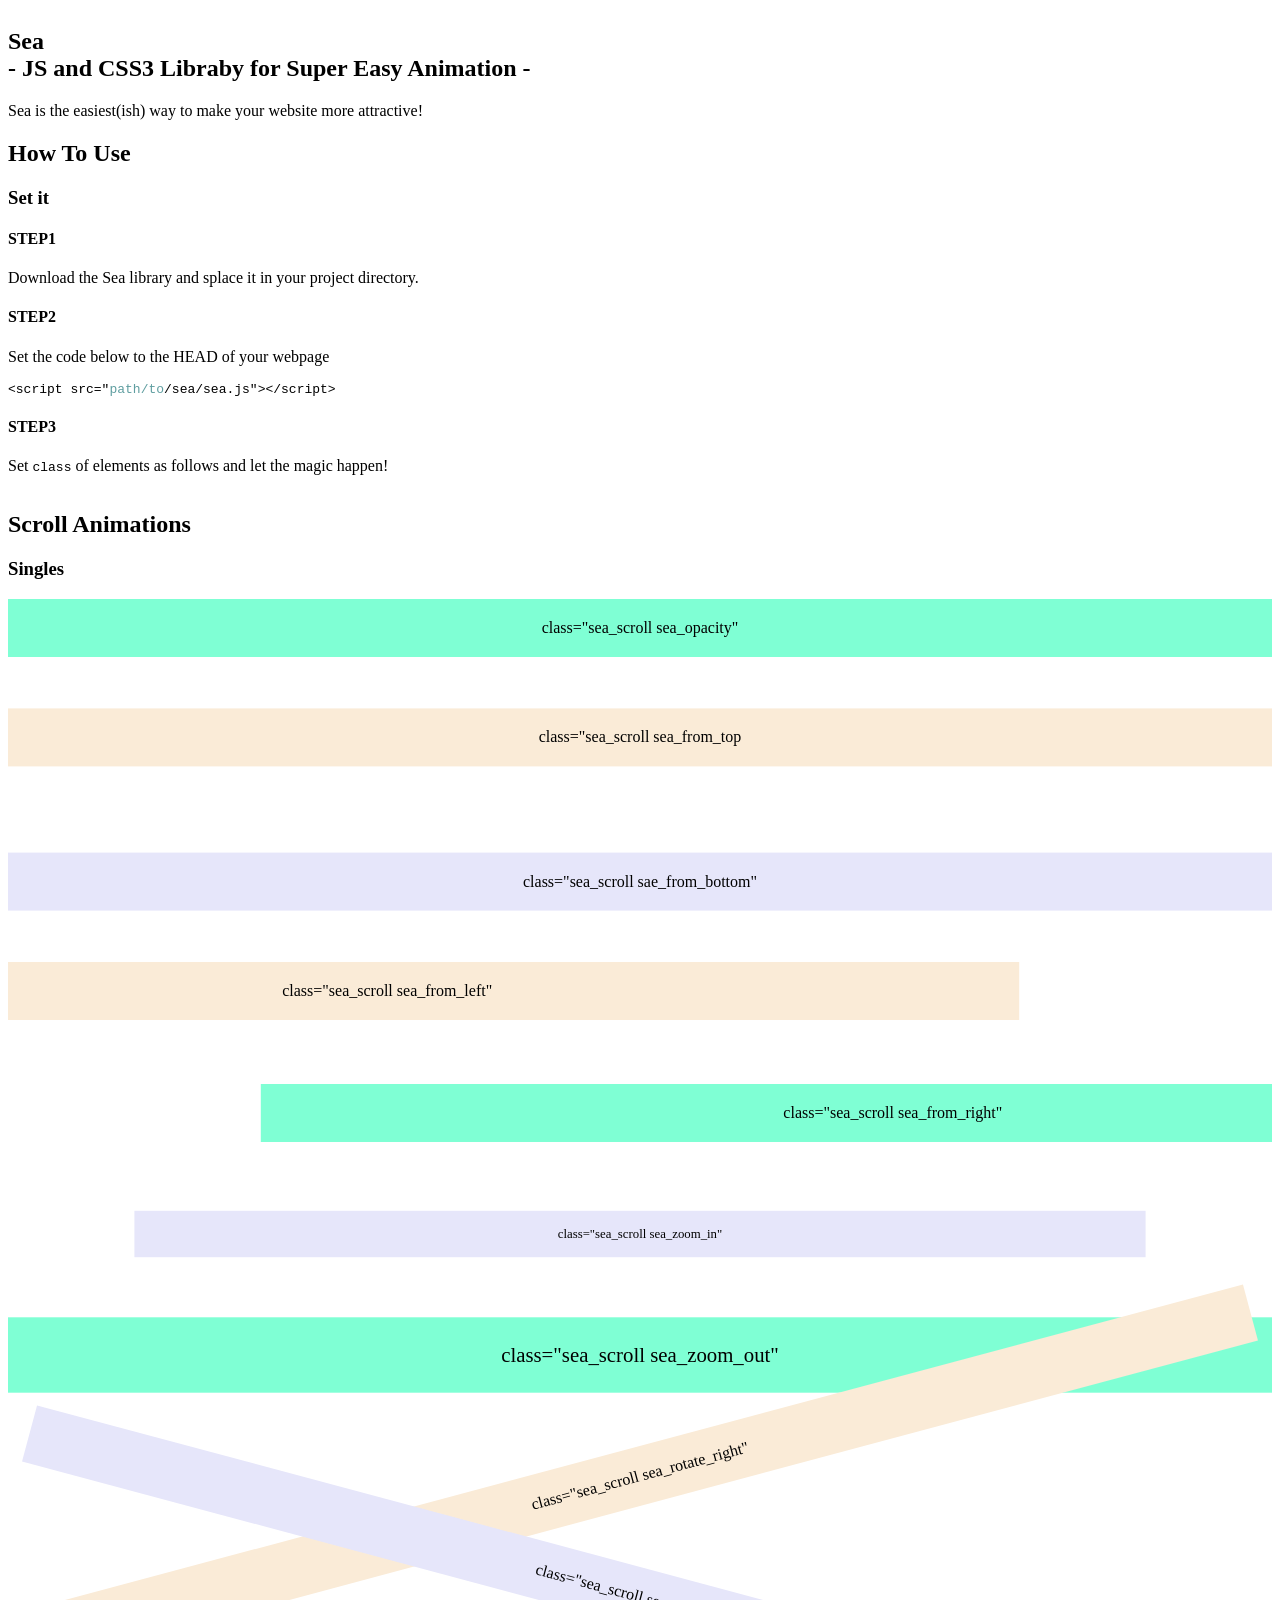
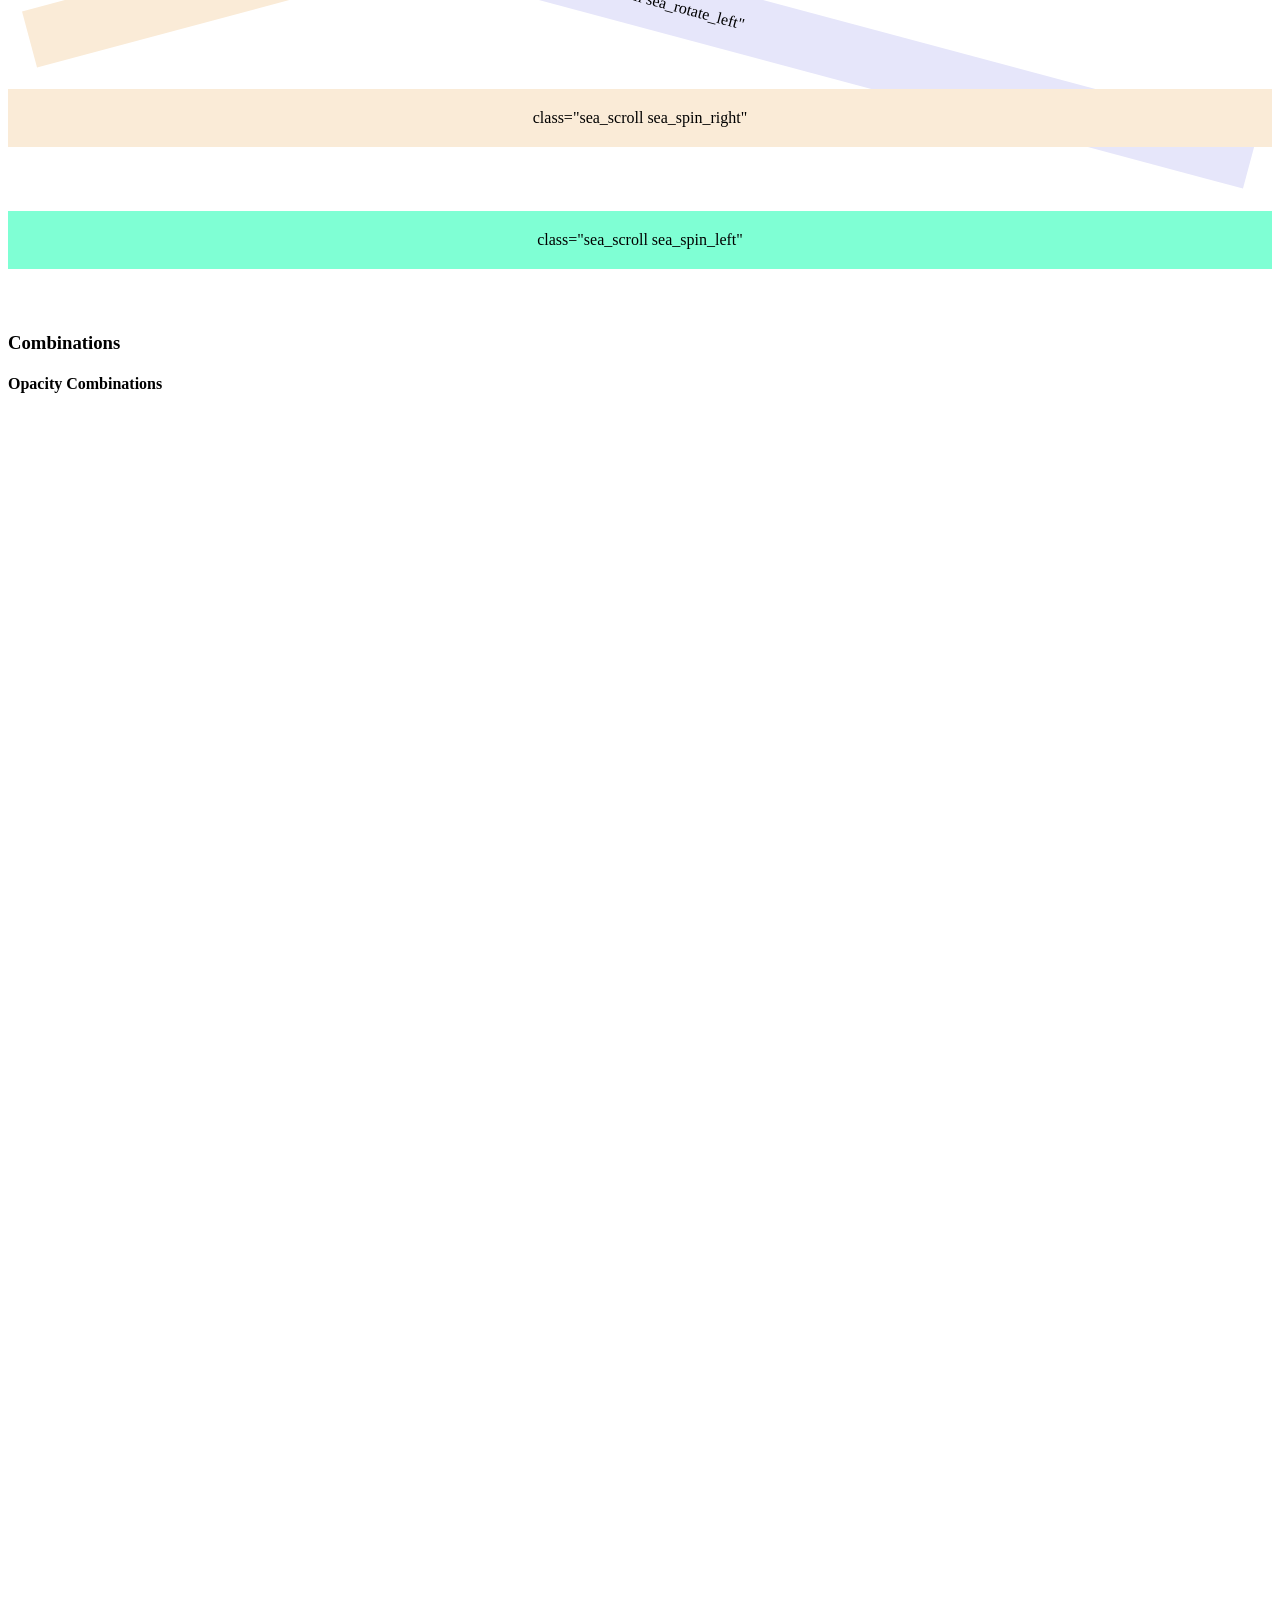
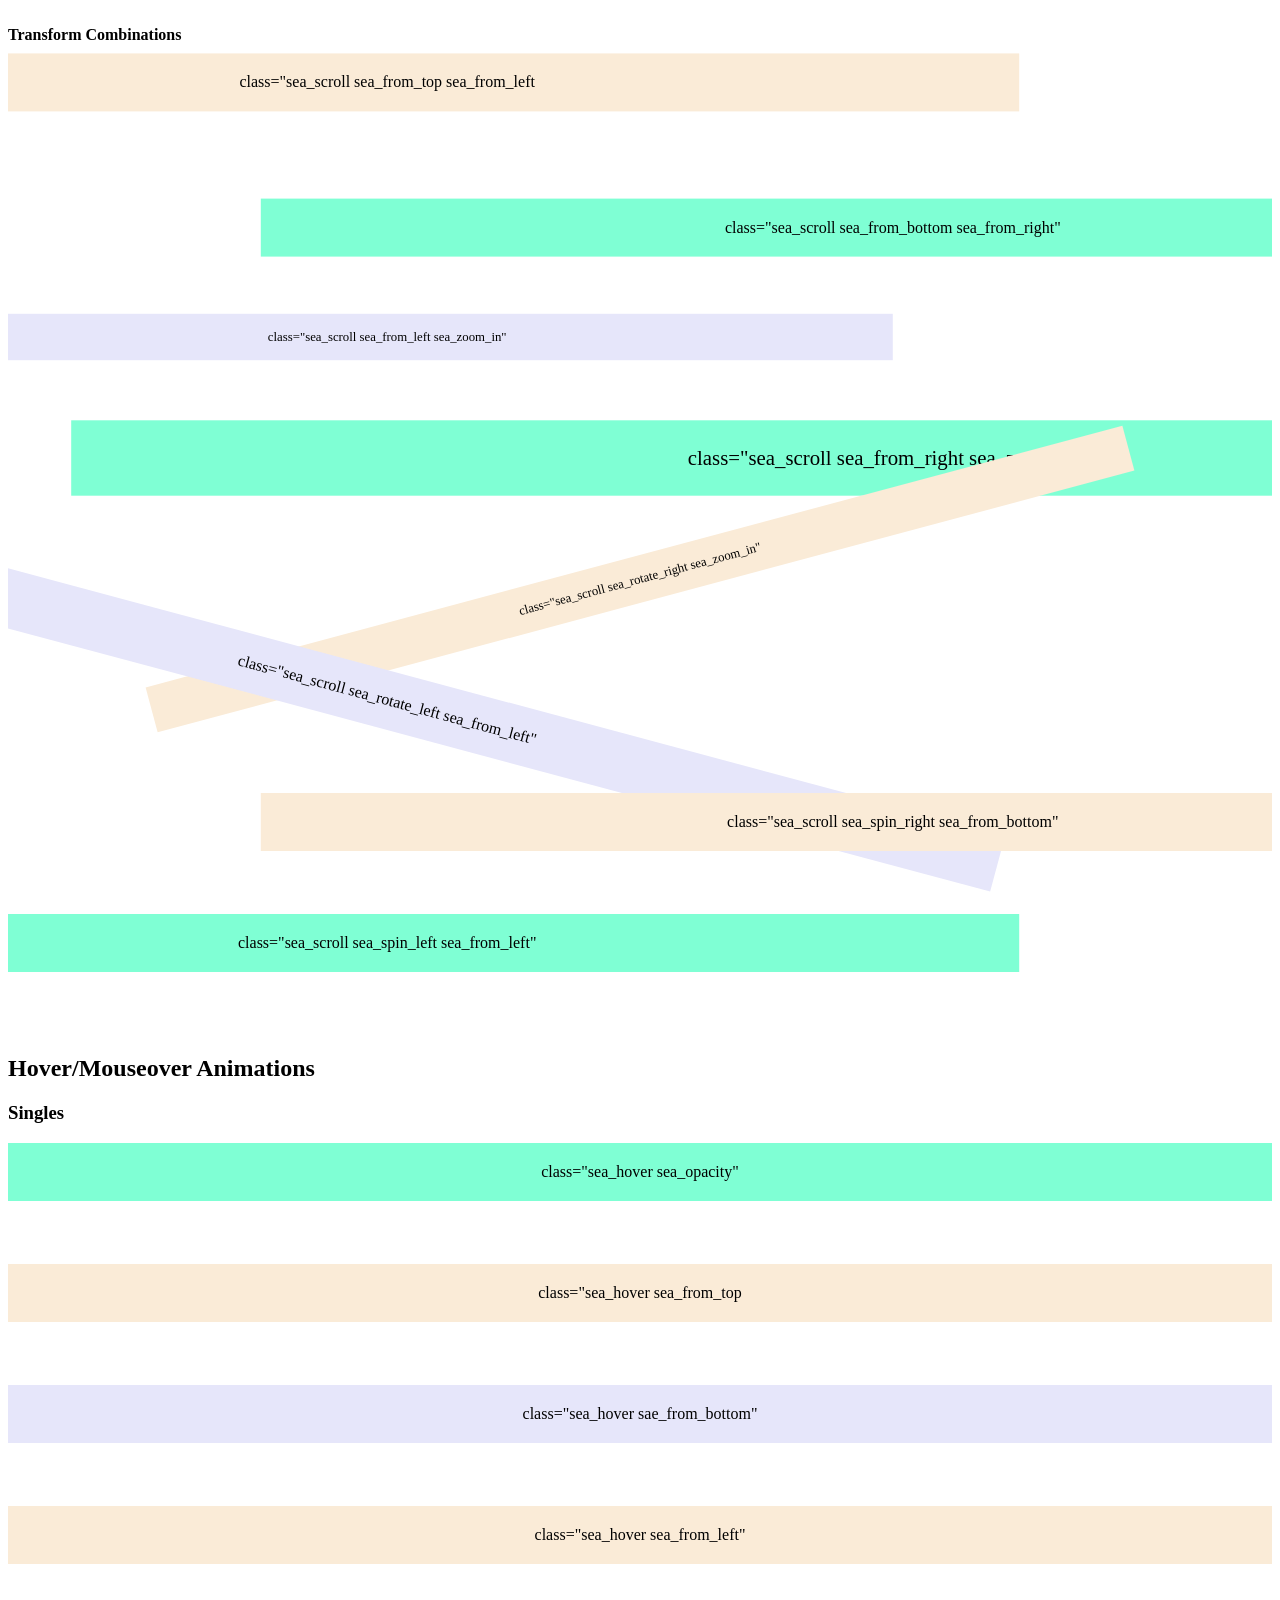
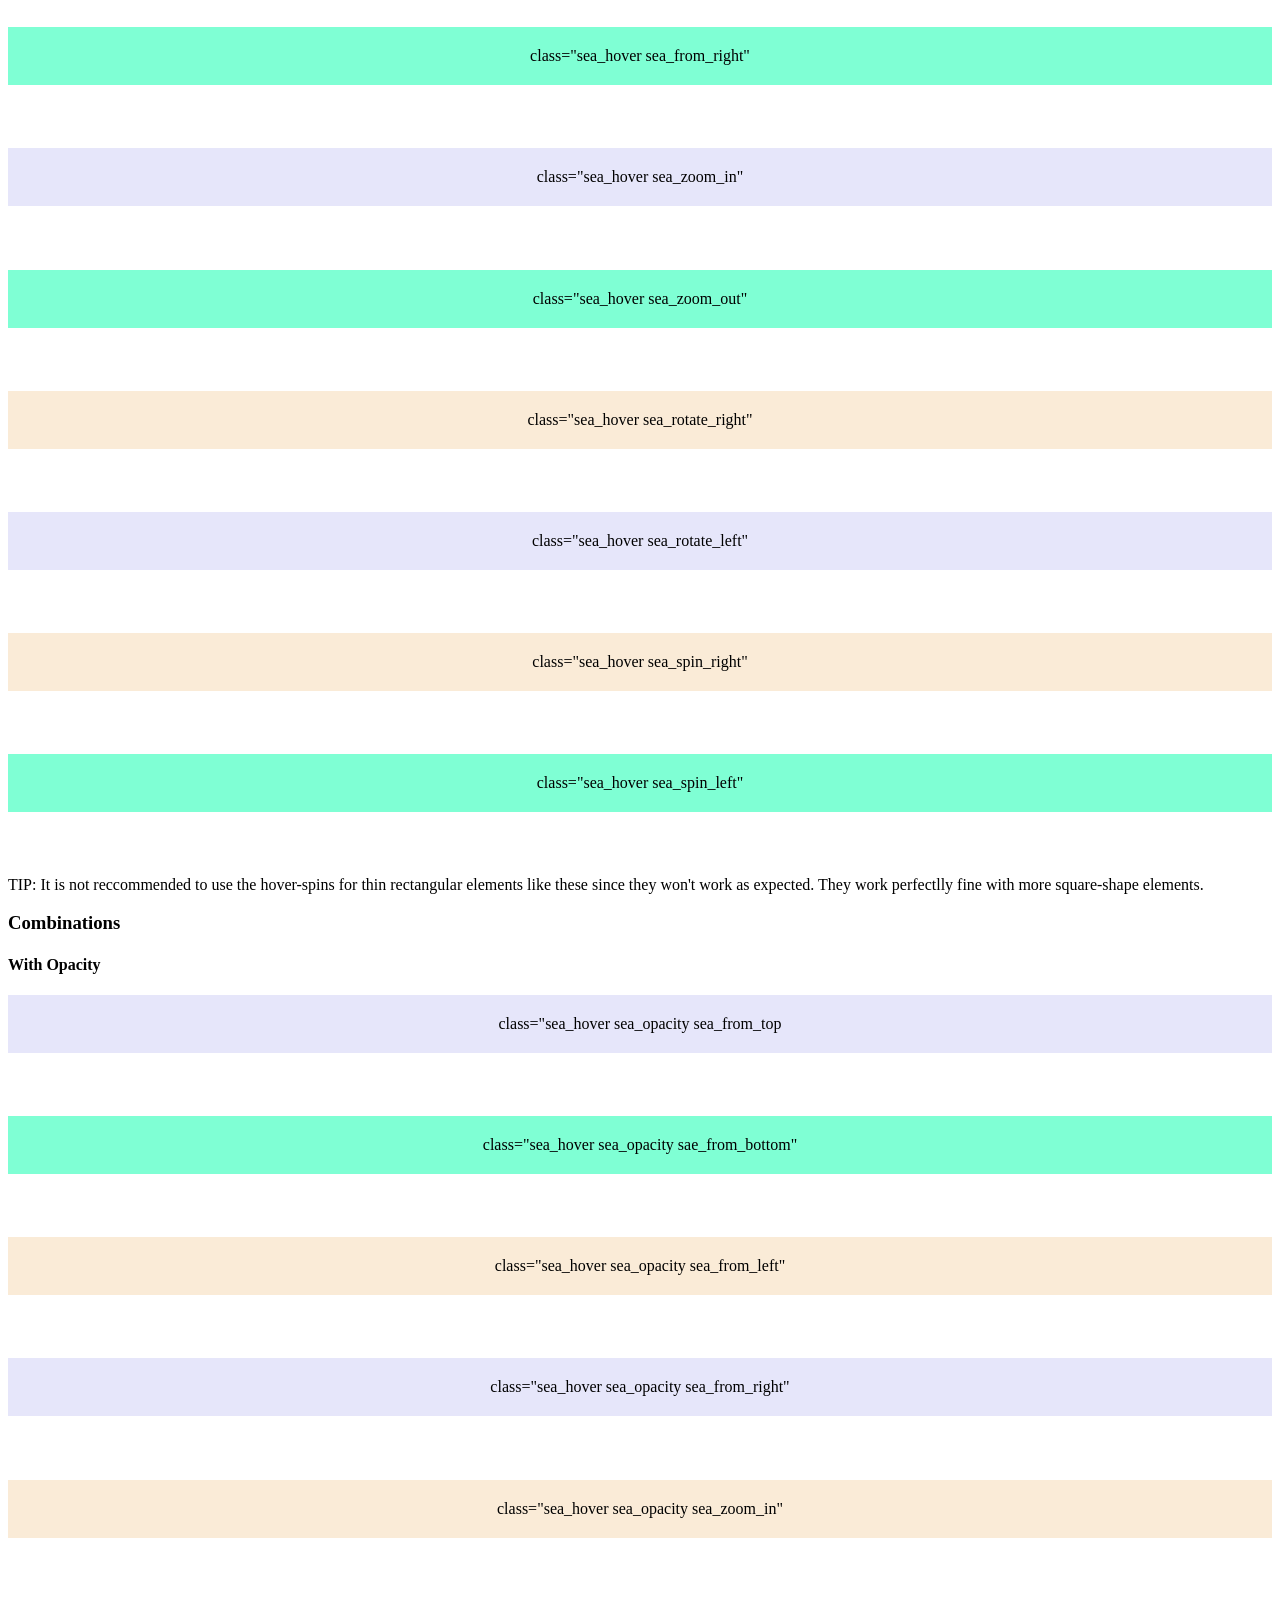
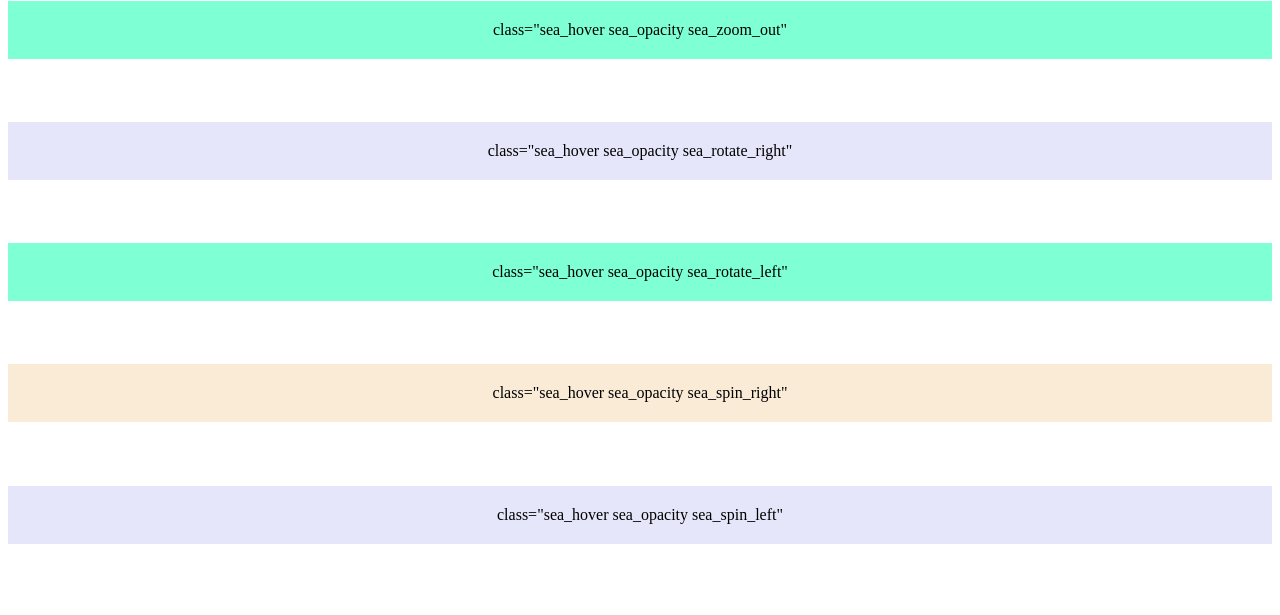
<file: example/index.html>
<!DOCTYPE html>
<html>
<head>
    <meta http-equiv="X-UA-Compatible" content="IE=edge">
    <title></title>
    <meta charset="utf-8">
    <meta name="description" content="">
    <meta name="author" content="">
    <meta name="viewport" content="width=device-width, initial-scale=1">
    <link rel="stylesheet" href="style.css">
    <script id="sea_js" src="../sea/sea.js?mode=loop&position=30"></script>
    <!--[if lt IE 9]>
<script src="//cdn.jsdelivr.net/html5shiv/3.7.2/html5shiv.min.js"></script>
<script src="//cdnjs.cloudflare.com/ajax/libs/respond.js/1.4.2/respond.min.js"></script>
<![endif]-->
    <link rel="shortcut icon" href="">
</head>

<body>
    <section id="intro">
        <h1>Sea<br>- JS and CSS3 Libraby for Super Easy Animation -</h1>
        <p>Sea is the easiest(ish) way to make your website more attractive!</p>
        <h2>How To Use</h2>
        <h3>Set it</h3>
        <h4>STEP</h4>
        <p>Download the Sea library and splace it in your project directory.</p>
        <h4>STEP</h4>
        <p>Set the code below to the HEAD of your webpage</p>
        <pre><code>&lt;script src="<span>path/to</span>/sea/sea.js"&gt;&lt;/script&gt;</code></pre>
        <h4>STEP</h4>
        <p>Set <code>class</code> of elements as follows and let the magic happen!</p>
    </section>
    <section>
        <h2>Scroll Animations</h2>
        <h3>Singles</h3>
        <div class="sample sea_scroll sea_opacity">
            <p>class="sea_scroll sea_opacity"</p>
        </div>
        <div class="sample sea_scroll sea_from_top">
            <p>class="sea_scroll sea_from_top</p>
        </div>
        <div class="sample sea_scroll sea_from_bottom">
            <p>class="sea_scroll sae_from_bottom"</p>
        </div>
        <div class="sample sea_scroll sea_from_left">
            <p>class="sea_scroll sea_from_left"</p>
        </div>
        <div class="sample sea_scroll sea_from_right">
            <p>class="sea_scroll sea_from_right"</p>
        </div>
        <div class="sample sea_scroll sea_zoom_in">
            <p>class="sea_scroll sea_zoom_in"</p>
        </div>
        <div class="sample sea_scroll sea_zoom_out">
            <p>class="sea_scroll sea_zoom_out"</p>
        </div>
        <div class="sample sea_scroll sea_rotate_right">
            <p>class="sea_scroll sea_rotate_right"</p>
        </div>
        <div class="sample sea_scroll sea_rotate_left">
            <p>class="sea_scroll sea_rotate_left"</p>
        </div>
        <div class="sample sea_scroll sea_spin_right">
            <p>class="sea_scroll sea_spin_right"</p>
        </div>
        <div class="sample sea_scroll sea_spin_left">
            <p>class="sea_scroll sea_spin_left"</p>
        </div>
        
        <h3>Combinations</h3>
        
        <h4>Opacity Combinations</h4>
        
        <div class="sample sea_scroll sea_opacity sea_from_top">
            <p>class="sea_scroll sea_opacity sea_from_top</p>
        </div>
        <div class="sample sea_scroll sea_opacity sea_from_bottom">
            <p>class="sea_scroll sea_opacity sae_from_bottom"</p>
        </div>
        <div class="sample sea_scroll sea_opacity sea_from_left">
            <p>class="sea_scroll sea_opacity sea_from_left"</p>
        </div>
        <div class="sample sea_scroll sea_opacity sea_from_right">
            <p>class="sea_scroll sea_opacity sea_from_right"</p>
        </div>
        <div class="sample sea_scroll sea_opacity sea_zoom_in">
            <p>class="sea_scroll sea_opacity sea_zoom_in"</p>
        </div>
        <div class="sample sea_scroll sea_opacity sea_zoom_out">
            <p>class="sea_scroll sea_opacity sea_zoom_out"</p>
        </div>
        <div class="sample sea_scroll sea_opacity sea_rotate_right">
            <p>class="sea_scroll sea_opacity sea_rotate_right"</p>
        </div>
        <div class="sample sea_scroll sea_opacity sea_rotate_left">
            <p>class="sea_scroll sea_opacity sea_rotate_left"</p>
        </div>
        <div class="sample sea_scroll sea_opacity sea_spin_right">
            <p>class="sea_scroll sea_opacity sea_spin_right"</p>
        </div>
        <div class="sample sea_scroll sea_opacity sea_spin_left">
            <p>class="sea_scroll sea_opacity sea_spin_left"</p>
        </div>
        
        <h4>Transform Combinations</h4>
        
        <div class="sample sea_scroll sea_from_top sea_from_left">
            <p>class="sea_scroll sea_from_top sea_from_left</p>
        </div>
        <div class="sample sea_scroll sea_from_bottom sea_from_right">
            <p>class="sea_scroll sea_from_bottom sea_from_right"</p>
        </div>
        <div class="sample sea_scroll sea_from_left sea_zoom_in">
            <p>class="sea_scroll sea_from_left sea_zoom_in"</p>
        </div>
        <div class="sample sea_scroll sea_from_right sea_zoom_out">
            <p>class="sea_scroll sea_from_right sea_zoom_out"</p>
        </div>
        <div class="sample sea_scroll sea_rotate_right sea_zoom_in">
            <p>class="sea_scroll sea_rotate_right sea_zoom_in"</p>
        </div>
        <div class="sample sea_scroll sea_rotate_left sea_from_left">
            <p>class="sea_scroll sea_rotate_left sea_from_left"</p>
        </div>
        <div class="sample sea_scroll sea_spin_right sea_from_right">
            <p>class="sea_scroll sea_spin_right sea_from_bottom"</p>
        </div>
        <div class="sample sea_scroll sea_spin_left sea_from_left">
            <p>class="sea_scroll sea_spin_left sea_from_left"</p>
        </div>
    </section>
    <section>
        <h2>Hover/Mouseover Animations</h2>
        <h3>Singles</h3>
        <div class="sample sea_hover sea_opacity">
            <p>class="sea_hover sea_opacity"</p>
        </div>
        <div class="sample sea_hover sea_from_top">
            <p>class="sea_hover sea_from_top</p>
        </div>
        <div class="sample sea_hover sea_from_bottom">
            <p>class="sea_hover sae_from_bottom"</p>
        </div>
        <div class="sample sea_hover sea_from_left">
            <p>class="sea_hover sea_from_left"</p>
        </div>
        <div class="sample sea_hover sea_from_right">
            <p>class="sea_hover sea_from_right"</p>
        </div>
        <div class="sample sea_hover sea_zoom_in">
            <p>class="sea_hover sea_zoom_in"</p>
        </div>
        <div class="sample sea_hover sea_zoom_out">
            <p>class="sea_hover sea_zoom_out"</p>
        </div>
        <div class="sample sea_hover sea_rotate_right">
            <p>class="sea_hover sea_rotate_right"</p>
        </div>
        <div class="sample sea_hover sea_rotate_left">
            <p>class="sea_hover sea_rotate_left"</p>
        </div>
        <div class="sample sea_hover sea_spin_right">
            <p>class="sea_hover sea_spin_right"</p>
        </div>
        <div class="sample sea_hover sea_spin_left">
            <p>class="sea_hover sea_spin_left"</p>
        </div>
        
        <p>TIP: It is not reccommended to use the hover-spins for thin rectangular elements like these since they won't work as expected. They work perfectlly fine with more square-shape elements.</p>
        <h3>Combinations</h3>
        
        <h4>With Opacity</h4>
        
        <div class="sample sea_hover sea_opacity sea_from_top">
            <p>class="sea_hover sea_opacity sea_from_top</p>
        </div>
        <div class="sample sea_hover sea_opacity sea_from_bottom">
            <p>class="sea_hover sea_opacity sae_from_bottom"</p>
        </div>
        <div class="sample sea_hover sea_opacity sea_from_left">
            <p>class="sea_hover sea_opacity sea_from_left"</p>
        </div>
        <div class="sample sea_hover sea_opacity sea_from_right">
            <p>class="sea_hover sea_opacity sea_from_right"</p>
        </div>
        <div class="sample sea_hover sea_opacity sea_zoom_in">
            <p>class="sea_hover sea_opacity sea_zoom_in"</p>
        </div>
        <div class="sample sea_hover sea_opacity sea_zoom_out">
            <p>class="sea_hover sea_opacity sea_zoom_out"</p>
        </div>
        <div class="sample sea_hover sea_opacity sea_rotate_right">
            <p>class="sea_hover sea_opacity sea_rotate_right"</p>
        </div>
        <div class="sample sea_hover sea_opacity sea_rotate_left">
            <p>class="sea_hover sea_opacity sea_rotate_left"</p>
        </div>
        <div class="sample sea_hover sea_opacity sea_spin_right">
            <p>class="sea_hover sea_opacity sea_spin_right"</p>
        </div>
        <div class="sample sea_hover sea_opacity sea_spin_left">
            <p>class="sea_hover sea_opacity sea_spin_left"</p>
        </div>
    </section>
</body>
</html>
</file>
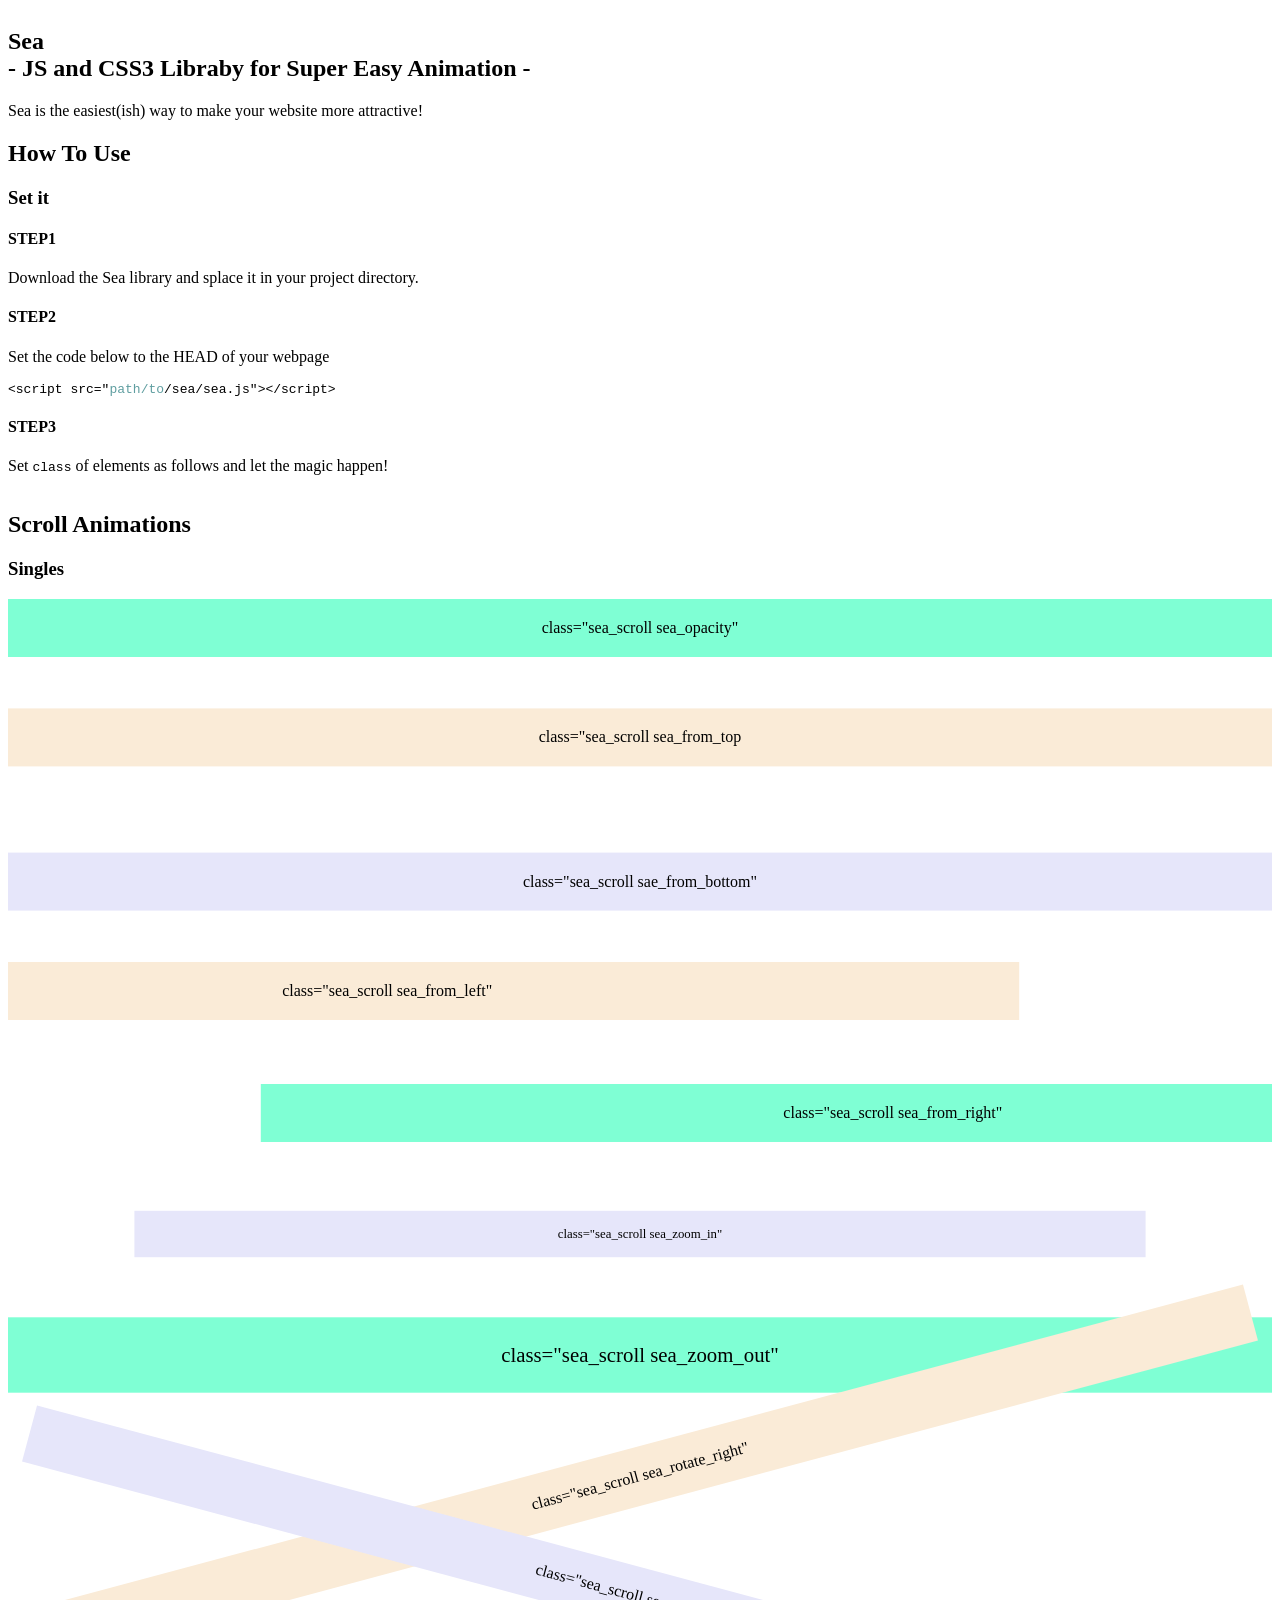
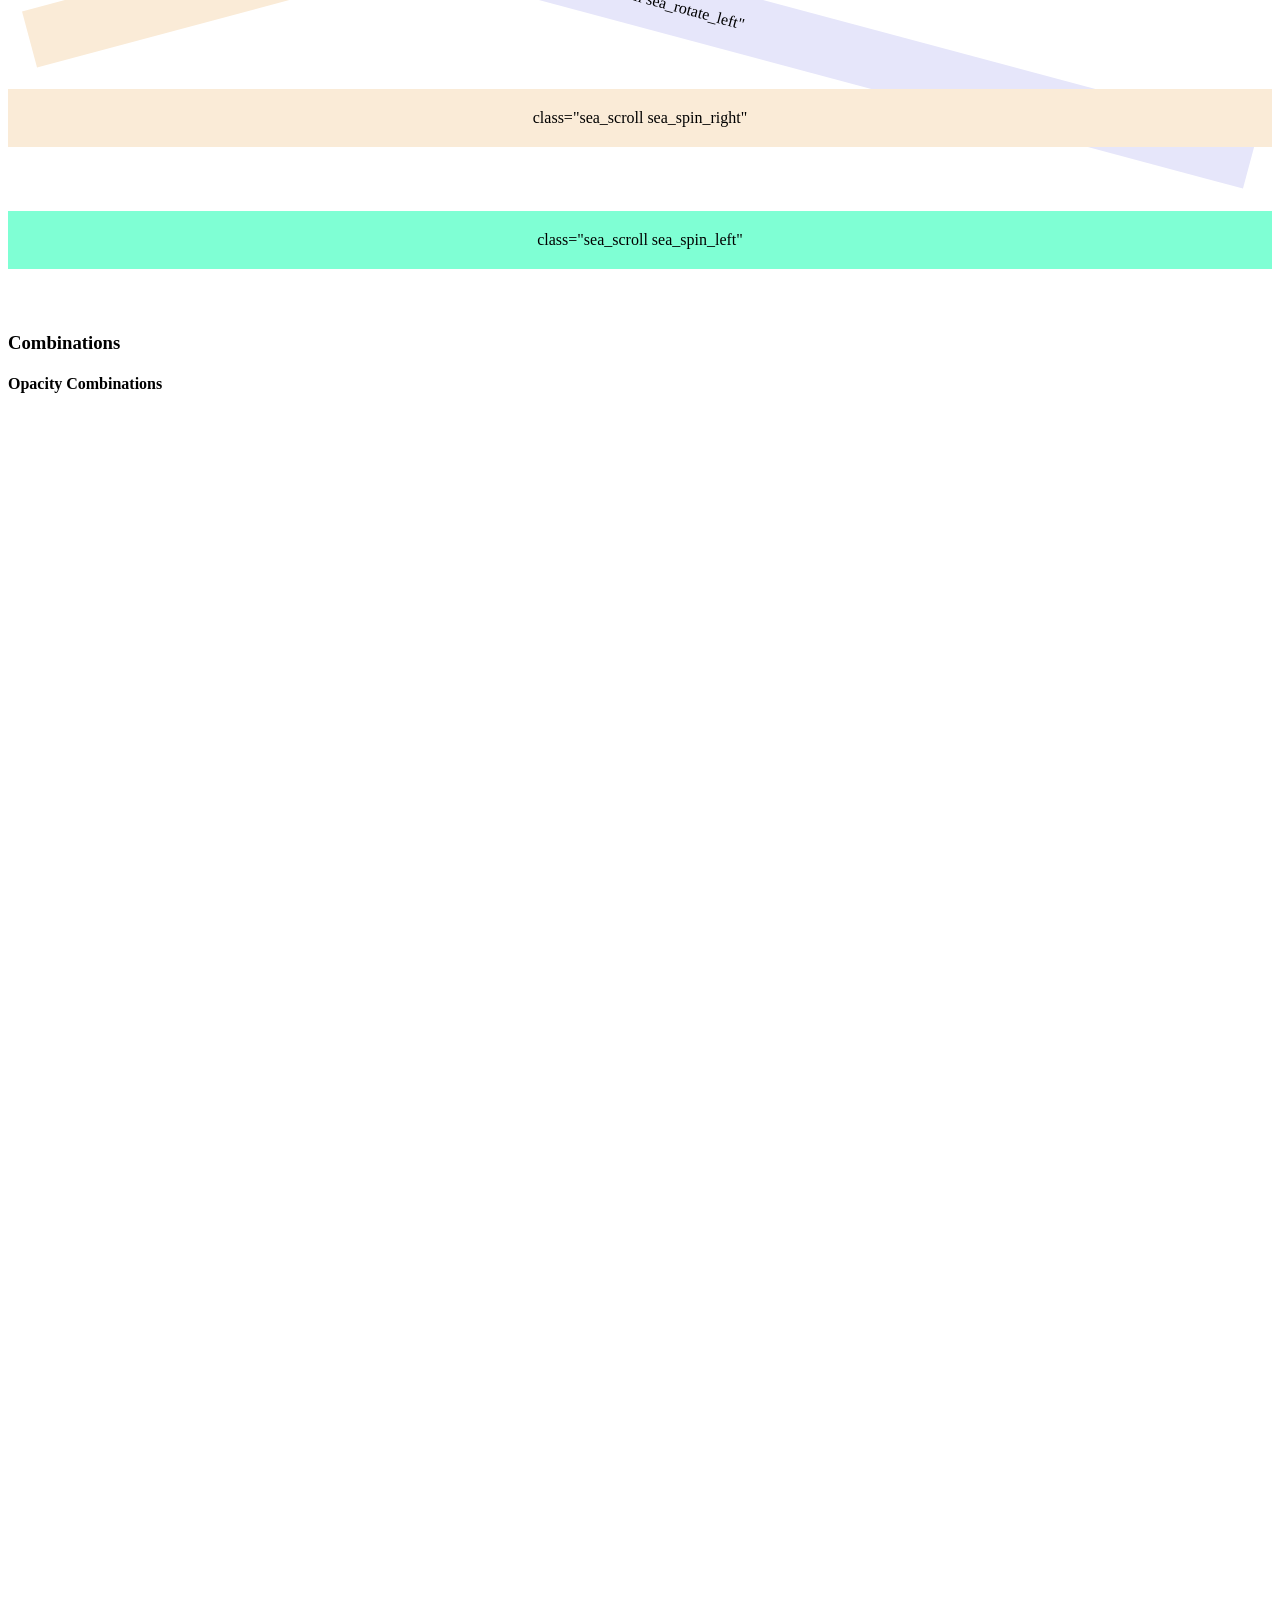
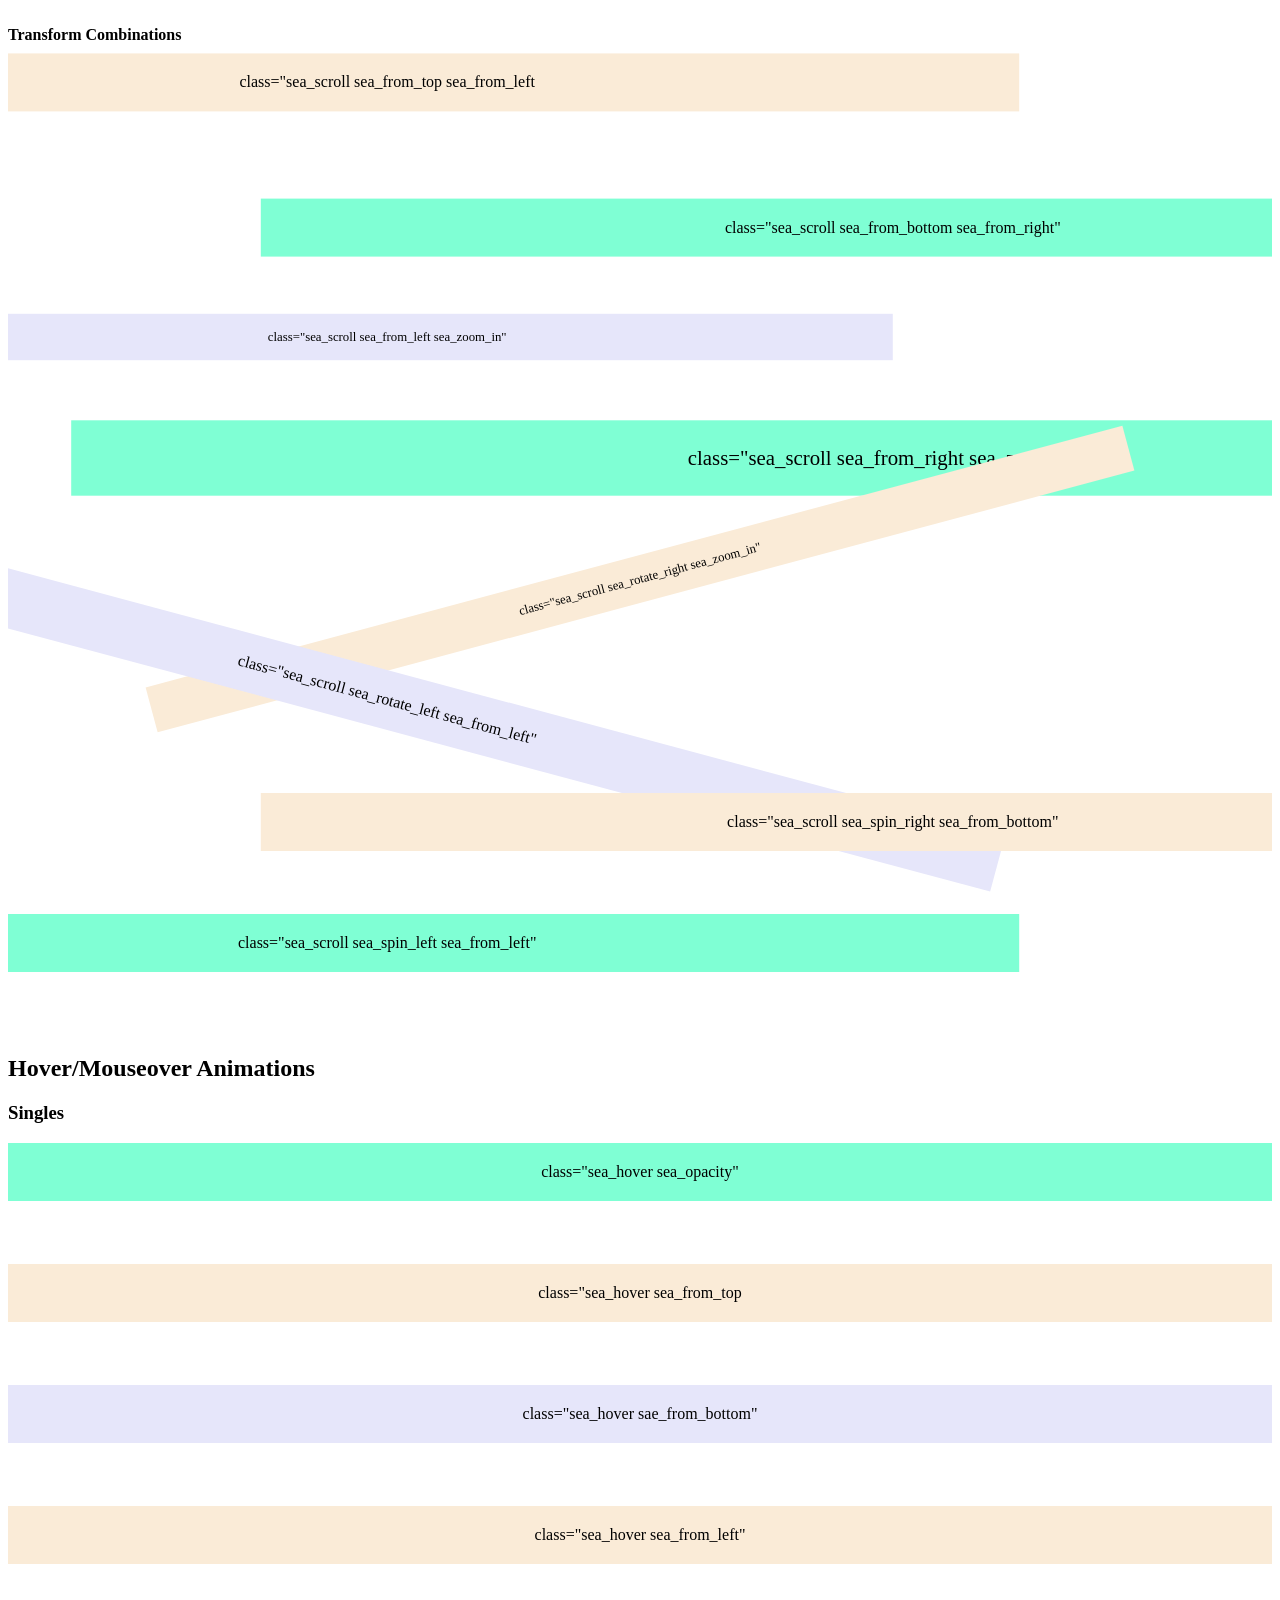
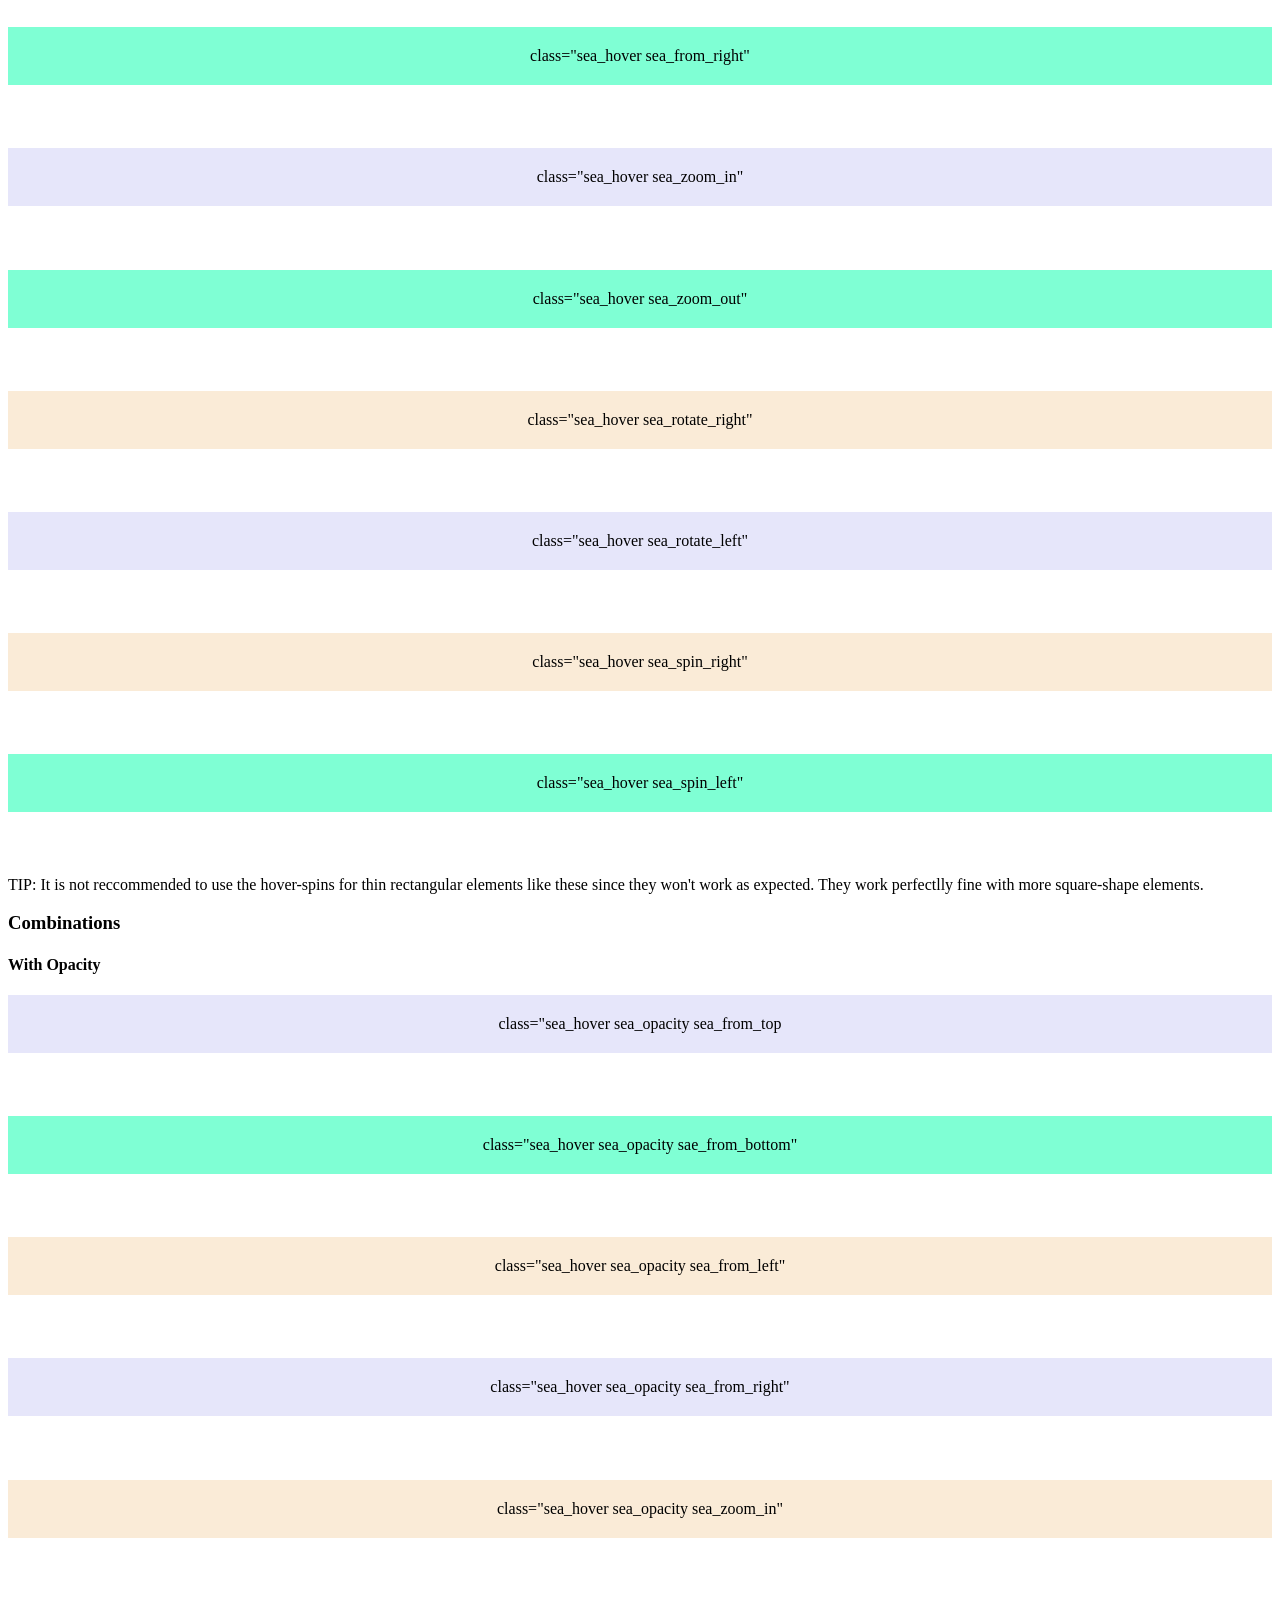
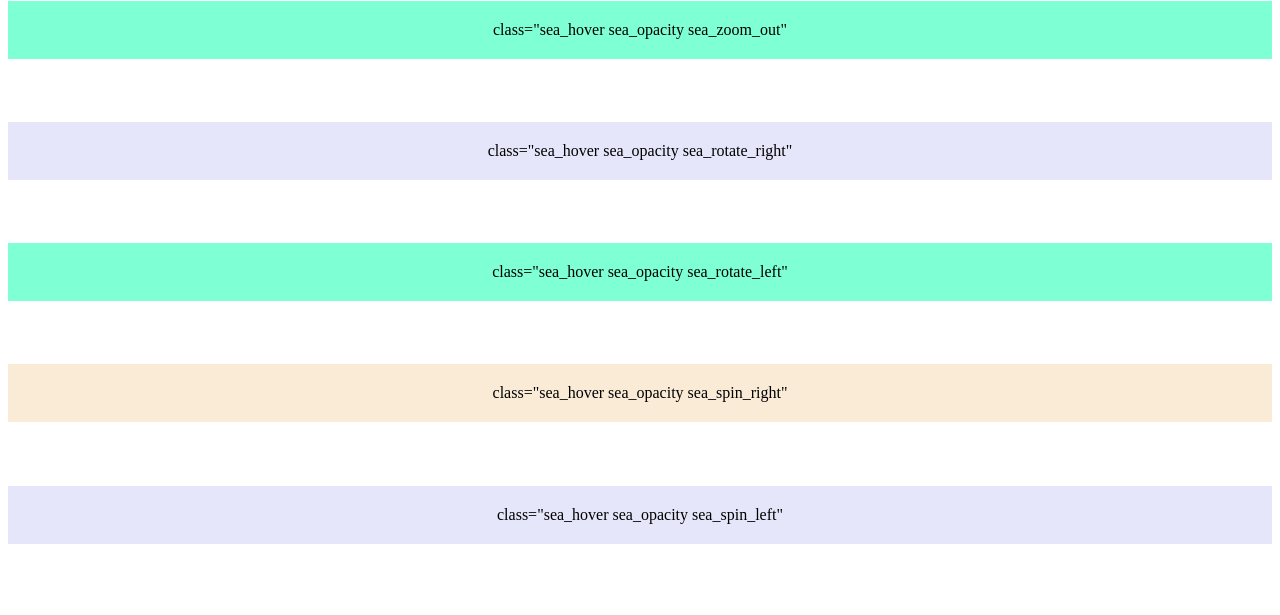
<file: sea_library/index.html>
<!DOCTYPE html>
<html>
<head>
    <meta http-equiv="X-UA-Compatible" content="IE=edge">
    <title></title>
    <meta charset="utf-8">
    <meta name="description" content="">
    <meta name="author" content="">
    <meta name="viewport" content="width=device-width, initial-scale=1">
    <link rel="stylesheet" href="style.css">
    <script id="sea_js" src="libraries/sea/sea.js?mode=loop&position=30"></script>
    <!--[if lt IE 9]>
<script src="//cdn.jsdelivr.net/html5shiv/3.7.2/html5shiv.min.js"></script>
<script src="//cdnjs.cloudflare.com/ajax/libs/respond.js/1.4.2/respond.min.js"></script>
<![endif]-->
    <link rel="shortcut icon" href="">
</head>

<body>
    <section id="intro">
        <h1>Sea<br>- JS and CSS3 Libraby for Super Easy Animation -</h1>
        <p>Sea is the easiest(ish) way to make your website more attractive!</p>
        <h2>How To Use</h2>
        <h3>Set it</h3>
        <h4>STEP</h4>
        <p>Download the Sea library and splace it in your project directory.</p>
        <h4>STEP</h4>
        <p>Set the code below to the HEAD of your webpage</p>
        <pre><code>&lt;script src="<span>path/to</span>/sea/sea.js"&gt;&lt;/script&gt;</code></pre>
        <h4>STEP</h4>
        <p>Set <code>class</code> of elements as follows and let the magic happen!</p>
    </section>
    <section>
        <h2>Scroll Animations</h2>
        <h3>Singles</h3>
        <div class="sample sea_scroll sea_opacity">
            <p>class="sea_scroll sea_opacity"</p>
        </div>
        <div class="sample sea_scroll sea_from_top">
            <p>class="sea_scroll sea_from_top</p>
        </div>
        <div class="sample sea_scroll sea_from_bottom">
            <p>class="sea_scroll sae_from_bottom"</p>
        </div>
        <div class="sample sea_scroll sea_from_left">
            <p>class="sea_scroll sea_from_left"</p>
        </div>
        <div class="sample sea_scroll sea_from_right">
            <p>class="sea_scroll sea_from_right"</p>
        </div>
        <div class="sample sea_scroll sea_zoom_in">
            <p>class="sea_scroll sea_zoom_in"</p>
        </div>
        <div class="sample sea_scroll sea_zoom_out">
            <p>class="sea_scroll sea_zoom_out"</p>
        </div>
        <div class="sample sea_scroll sea_rotate_right">
            <p>class="sea_scroll sea_rotate_right"</p>
        </div>
        <div class="sample sea_scroll sea_rotate_left">
            <p>class="sea_scroll sea_rotate_left"</p>
        </div>
        <div class="sample sea_scroll sea_spin_right">
            <p>class="sea_scroll sea_spin_right"</p>
        </div>
        <div class="sample sea_scroll sea_spin_left">
            <p>class="sea_scroll sea_spin_left"</p>
        </div>
        
        <h3>Combinations</h3>
        
        <h4>Opacity Combinations</h4>
        
        <div class="sample sea_scroll sea_opacity sea_from_top">
            <p>class="sea_scroll sea_opacity sea_from_top</p>
        </div>
        <div class="sample sea_scroll sea_opacity sea_from_bottom">
            <p>class="sea_scroll sea_opacity sae_from_bottom"</p>
        </div>
        <div class="sample sea_scroll sea_opacity sea_from_left">
            <p>class="sea_scroll sea_opacity sea_from_left"</p>
        </div>
        <div class="sample sea_scroll sea_opacity sea_from_right">
            <p>class="sea_scroll sea_opacity sea_from_right"</p>
        </div>
        <div class="sample sea_scroll sea_opacity sea_zoom_in">
            <p>class="sea_scroll sea_opacity sea_zoom_in"</p>
        </div>
        <div class="sample sea_scroll sea_opacity sea_zoom_out">
            <p>class="sea_scroll sea_opacity sea_zoom_out"</p>
        </div>
        <div class="sample sea_scroll sea_opacity sea_rotate_right">
            <p>class="sea_scroll sea_opacity sea_rotate_right"</p>
        </div>
        <div class="sample sea_scroll sea_opacity sea_rotate_left">
            <p>class="sea_scroll sea_opacity sea_rotate_left"</p>
        </div>
        <div class="sample sea_scroll sea_opacity sea_spin_right">
            <p>class="sea_scroll sea_opacity sea_spin_right"</p>
        </div>
        <div class="sample sea_scroll sea_opacity sea_spin_left">
            <p>class="sea_scroll sea_opacity sea_spin_left"</p>
        </div>
        
        <h4>Transform Combinations</h4>
        
        <div class="sample sea_scroll sea_from_top sea_from_left">
            <p>class="sea_scroll sea_from_top sea_from_left</p>
        </div>
        <div class="sample sea_scroll sea_from_bottom sea_from_right">
            <p>class="sea_scroll sea_from_bottom sea_from_right"</p>
        </div>
        <div class="sample sea_scroll sea_from_left sea_zoom_in">
            <p>class="sea_scroll sea_from_left sea_zoom_in"</p>
        </div>
        <div class="sample sea_scroll sea_from_right sea_zoom_out">
            <p>class="sea_scroll sea_from_right sea_zoom_out"</p>
        </div>
        <div class="sample sea_scroll sea_rotate_right sea_zoom_in">
            <p>class="sea_scroll sea_rotate_right sea_zoom_in"</p>
        </div>
        <div class="sample sea_scroll sea_rotate_left sea_from_left">
            <p>class="sea_scroll sea_rotate_left sea_from_left"</p>
        </div>
        <div class="sample sea_scroll sea_spin_right sea_from_right">
            <p>class="sea_scroll sea_spin_right sea_from_bottom"</p>
        </div>
        <div class="sample sea_scroll sea_spin_left sea_from_left">
            <p>class="sea_scroll sea_spin_left sea_from_left"</p>
        </div>
    </section>
    <section>
        <h2>Hover/Mouseover Animations</h2>
        <h3>Singles</h3>
        <div class="sample sea_hover sea_opacity">
            <p>class="sea_hover sea_opacity"</p>
        </div>
        <div class="sample sea_hover sea_from_top">
            <p>class="sea_hover sea_from_top</p>
        </div>
        <div class="sample sea_hover sea_from_bottom">
            <p>class="sea_hover sae_from_bottom"</p>
        </div>
        <div class="sample sea_hover sea_from_left">
            <p>class="sea_hover sea_from_left"</p>
        </div>
        <div class="sample sea_hover sea_from_right">
            <p>class="sea_hover sea_from_right"</p>
        </div>
        <div class="sample sea_hover sea_zoom_in">
            <p>class="sea_hover sea_zoom_in"</p>
        </div>
        <div class="sample sea_hover sea_zoom_out">
            <p>class="sea_hover sea_zoom_out"</p>
        </div>
        <div class="sample sea_hover sea_rotate_right">
            <p>class="sea_hover sea_rotate_right"</p>
        </div>
        <div class="sample sea_hover sea_rotate_left">
            <p>class="sea_hover sea_rotate_left"</p>
        </div>
        <div class="sample sea_hover sea_spin_right">
            <p>class="sea_hover sea_spin_right"</p>
        </div>
        <div class="sample sea_hover sea_spin_left">
            <p>class="sea_hover sea_spin_left"</p>
        </div>
        
        <p>TIP: It is not reccommended to use the hover-spins for thin rectangular elements like these since they won't work as expected. They work perfectlly fine with more square-shape elements.</p>
        <h3>Combinations</h3>
        
        <h4>With Opacity</h4>
        
        <div class="sample sea_hover sea_opacity sea_from_top">
            <p>class="sea_hover sea_opacity sea_from_top</p>
        </div>
        <div class="sample sea_hover sea_opacity sea_from_bottom">
            <p>class="sea_hover sea_opacity sae_from_bottom"</p>
        </div>
        <div class="sample sea_hover sea_opacity sea_from_left">
            <p>class="sea_hover sea_opacity sea_from_left"</p>
        </div>
        <div class="sample sea_hover sea_opacity sea_from_right">
            <p>class="sea_hover sea_opacity sea_from_right"</p>
        </div>
        <div class="sample sea_hover sea_opacity sea_zoom_in">
            <p>class="sea_hover sea_opacity sea_zoom_in"</p>
        </div>
        <div class="sample sea_hover sea_opacity sea_zoom_out">
            <p>class="sea_hover sea_opacity sea_zoom_out"</p>
        </div>
        <div class="sample sea_hover sea_opacity sea_rotate_right">
            <p>class="sea_hover sea_opacity sea_rotate_right"</p>
        </div>
        <div class="sample sea_hover sea_opacity sea_rotate_left">
            <p>class="sea_hover sea_opacity sea_rotate_left"</p>
        </div>
        <div class="sample sea_hover sea_opacity sea_spin_right">
            <p>class="sea_hover sea_opacity sea_spin_right"</p>
        </div>
        <div class="sample sea_hover sea_opacity sea_spin_left">
            <p>class="sea_hover sea_opacity sea_spin_left"</p>
        </div>
    </section>
</body>
</html>
</file>
<file: example/style.css>
body>section{overflow-x:hidden}#intro{counter-reset:steps}#intro h4::after{counter-increment:steps;content:counter(steps)}#intro code span{color:#5f9ea0}div.sample{background-color:#7fffd4;margin-bottom:5%}div.sample:nth-of-type(2n){background-color:#faebd7}div.sample:nth-of-type(3n){background-color:#e6e6fa}div.sample p{padding:20px;text-align:center}/*# sourceMappingURL=style.css.map */
</file>
<file: sea_library/style.css>
body>section{overflow-x:hidden}#intro{counter-reset:steps}#intro h4::after{counter-increment:steps;content:counter(steps)}#intro code span{color:#5f9ea0}div.sample{background-color:#7fffd4;margin-bottom:5%}div.sample:nth-of-type(2n){background-color:#faebd7}div.sample:nth-of-type(3n){background-color:#e6e6fa}div.sample p{padding:20px;text-align:center}/*# sourceMappingURL=style.css.map */
</file>
